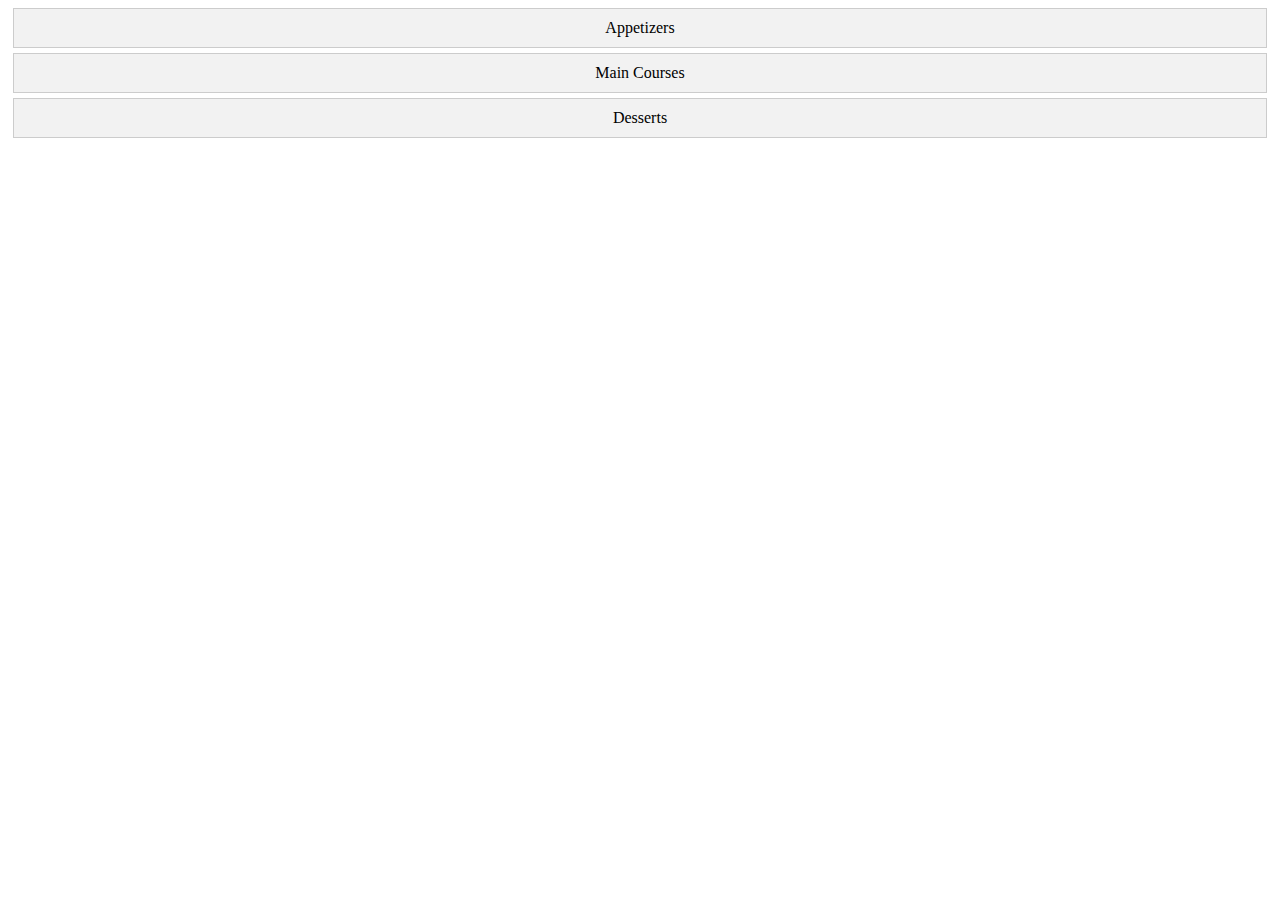
<file: menu.html>
<!DOCTYPE html>
<html>
<head>
    <style>
    
        .menu-item {
            cursor: pointer;
            padding: 10px;
            border: 1px solid #ccc;
            margin: 5px;
            background-color: #f2f2f2;
            text-align: center;
        }

        .menu-content {
            display: none;
            padding: 10px;
            background-color: #fff;
        }
    </style>
</head>
<body>
    <div class="menu-item" onclick="toggleMenu('menu1')">Appetizers</div>
    <div class="menu-content" id="menu1">
        <h3>Appetizers</h3>
        <p>1. Spring Rolls - 150 Rs.</p>
        <p>2. Mozzarella Sticks - 200 Rs.</p>
        <p>3. Calamari - 300 Rs.</p>
    </div>

    <div class="menu-item" onclick="toggleMenu('menu2')">Main Courses</div>
    <div class="menu-content" id="menu2">
        <h3>Main Courses</h3>
        <p>1. Panner Tikka - 100 Rs.</p>
        <p>2. Maharastra Thali - 200 Rs.</p>
        <p>3. Puran-Poli - 500 Rs.</p>
        <img src="thali.jpeg" alt="MaharastraThali">
        <img src="tika.jpeg" alt="PannerTikka">
    </div>

    <div class="menu-item" onclick="toggleMenu('menu3')">Desserts</div>
    <div class="menu-content" id="menu3">
        <h3>Desserts</h3>
        <p>1. Chocolate Cake - 500 Rs.</p>
        <p>2. Cheesecake - 200 Rs.</p>
        <p>3. Fruit Tart - 100 Rs.</p>
    </div>

    <script>
        function toggleMenu(menuId) {
            var menu = document.getElementById(menuId);
            if (menu.style.display === 'none' || menu.style.display === '') {
                menu.style.display = 'block';
            } else {
                menu.style.display = 'none';
            }
        }
    </script>
</body>
</html>
</file>
